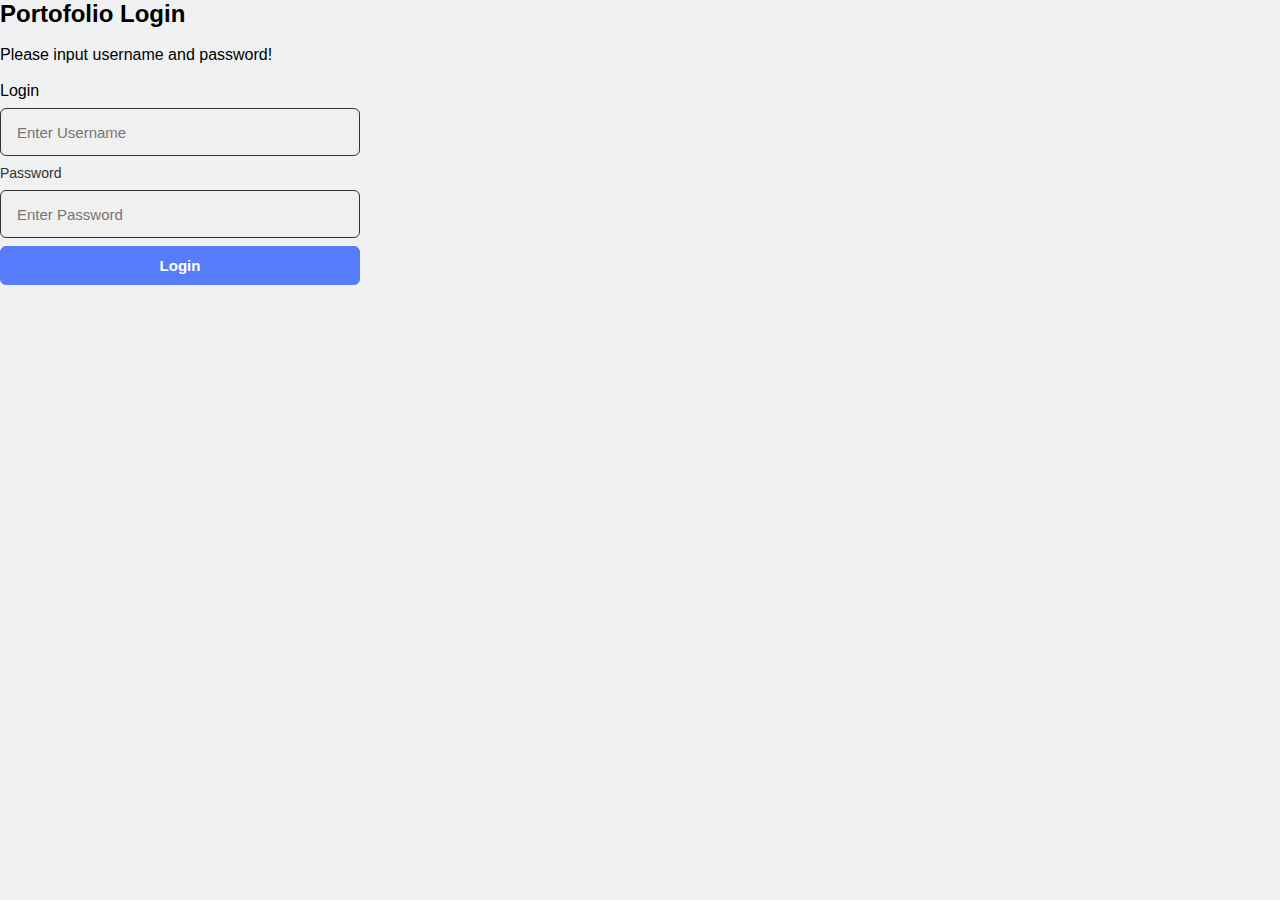
<file: login.html>
<!DOCTYPE html>
<html lang="en">
<head>
    <meta charset="UTF-8">
    <meta http-equiv="X-UA-Compatible" content="IE=edge">
    <meta name="viewport" content="width=device-width, initial-scale=1.0">
    <link rel="stylesheet" href="style.css">
    <title>Login</title>
</head>
<body id="portofolio">
    <h2>Portofolio Login</h2>
    <br>
    <p>Please input username and password!</p>
    <br>
    <div class="username">
        <label for="username">Login</label> <br>
        <input type="username" id="username1" placeholder="Enter Username">
    </div>
    <div class="password">
        <label for="password">Password</label> <br>
         <input type="password" id="password1" placeholder="Enter Password">
    </div>
    <div class="login">
        <a href="index.html"> <button type="button" onclick="login()">Login</button> </a>
    </div>
</body>
</html>
<script src="main.js"></script>
</file>
<file: style.css>
* {
  margin: 0;
  padding: 0;
}
   
body {
  background-color: #eff1f2;
  font-family: sans-serif;
}

.sidebar {
  background: linear-gradient(
    rgba(110, 125, 253, 1),
    rgba(218, 105, 250, 1),
    rgba(200, 107, 142, 1)
  );
  justify-content: center;
  word-spacing: 3em;
  display: flex;
  font-size: large;
}
   
.footer {
  grid-area: footer;
  background: white;
}
   
.content,
.sidebar,
.footer {
  padding: 1em;
}
   
nav a {
  color: white;
  font-weight: 700;
  opacity: 0.6;
  text-decoration: none;
  transition: 0.3s;
}
   
nav a:hover {
  opacity: 1;
}
   
.hero {
  max-width: 90 px;
  margin: 0 auto;
  text-align: center;
}
   
.hero img {
  width: 200px;
}
   
.hero h1 {
  font-size: 2em;
  font-weight: 300;
  color: #373046;
}
   
.hero li {
  font-weight: 300;
  line-height: 1.3em;
  color: darkslateblue;
  list-style-type: none;
}
   
.action_btn {
  display: inline-block;
  text-decoration: none;
  color: white;
  font-weight: 700;
  background: #567bfb;
  padding: 0.5em 2em;
  border-radius: 60px;
  margin: 1em 0;
  transition: 0.3s;
}
   
.footer ul {
  max-width: 640px;
  margin: 2em auto;
  padding: 0;
  text-align: center;
  display: flex;
  flex-direction: row;
  justify-content: center;
}
   
.footer ul li {
  list-style: none;
  align-self: flex-end;
}
   
.footer ul li a {
  text-decoration: none;
  color: #c1c6ce;
}
   
.footer ul li img:nth-child(1) {
  width: 30px;
}

.footer ul li img:nth-child(2) {
  width: 30px;
}

.footer ul li img:nth-child(3) {
  width: 30px;
}

.footer ul li img:nth-child(4) {
  width: 30px;
}
   
.footer p {
    font-size: 0.8em;
    justify-content: space-between;
}
   
@media (min-width: 1040px) {
nav ul {
  display: flex;
  justify-content: space-between;
  flex-direction: column;
}
   
.sidebar {
  background: linear-gradient(
    rgba(200, 107, 142, 1),
    rgba(218, 105, 250, 1),
    rgba(110, 125, 253, 1)
  );
  padding-top: 10em;
}
   
.hero {
  text-align: left;
  margin: 7em 0;
}
   
.hero img {
  width: 200px;
  float: right;
}
   
.hero h1 {
  font-size: 3em;
}
   
.hero p {
  width: 60%;
}
   
.footer ul {
  max-width: 900px;
  margin: 0 auto;
  padding: 1em 0;
}
   
.footer ul li a img {
  width: 20%;
}}


.portofolio{
  align-items: center;
  justify-content: center;
}

input[type=username], select {
  width: 360px;
  height: 48px;
  padding: 8px 16px 8px 16px;
  margin: 8px 0;
  display: inline-block;
  border: 1px solid #f0f0f0;
  border-radius: 6px;
  box-sizing: border-box;
  justify-content: space-between;
  font-family: -apple-system, BlinkMacSystemFont, 'Segoe UI', Roboto, Oxygen, Ubuntu, Cantarell, 'Open Sans', 'Helvetica Neue', sans-serif;
  font-size: 15px;
  color: #808080;
  background-color: #f0f0f0;
  border-color: #333333;
}

.password label{
  font-family: Arial, Helvetica, sans-serif;
  font-size: 14px;
  color: #333333;
}

input[type=password], select {
  width: 360px;
  height: 48px;
  padding: 8px 16px 8px 16px;
  margin: 8px 0;
  display: inline-block;
  border: 1px solid #f0f0f0;
  border-radius: 6px;
  box-sizing: border-box;
  justify-content: space-between;
  font-family: -apple-system, BlinkMacSystemFont, 'Segoe UI', Roboto, Oxygen, Ubuntu, Cantarell, 'Open Sans', 'Helvetica Neue', sans-serif;
  font-size: 15px;
  color: #808080;
  background-color: #f0f0f0;
  border-color: #333333;
}

.login button{
  width: 360px;
  background-color: #567bfb;
  color: white;
  border: 1px solid #567bfb;
  padding: 10px 24px 10px 24px;
  border-radius: 6px;
  font-size: 15px;
  font-weight: 700;
}
</file>
